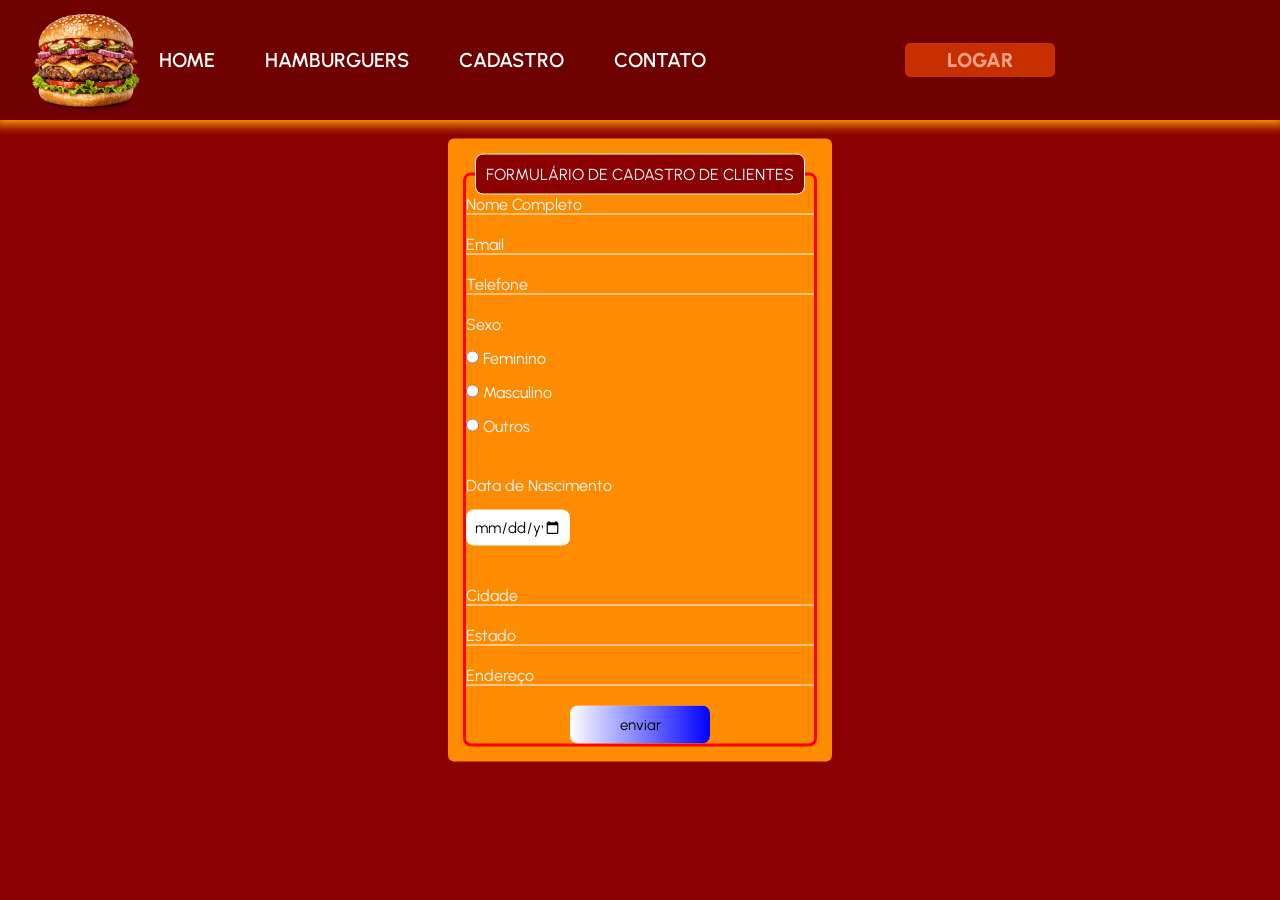
<file: pages/cadastro.html>
<!DOCTYPE html>
<html lang="pt-br">
<head>
    <meta charset="UTF-8">
    <meta name="viewport" content="width=device-width, initial-scale=1.0">
    <title>Hamburguer 543 - Cadastro</title>
    <link rel="stylesheet" href="../css/style.css">
</head>
<body class="body-cadastro">
    <header class="menu">
        <nav class="nav-bar">
            <a href="../index.html" class="area-logo">
                <img src="../img/logo.png" alt="" id="logo">
            </a>
            <ul class="nav-menu">
                <li class="nav-item">
                    <a href="../index.html" class="nav-link">HOME</a>
                </li>
                <li class="nav-item">
                    <a href="../pages/hamburguer.html" class="nav-link">HAMBURGUERS</a>
                </li>
                <li class="nav-item">
                    <a href="../pages/cadastro.html" class="nav-link">CADASTRO</a>
                </li>
                <li class="nav-item">
                    <a href="../pages/contato.html" class="nav-link">CONTATO</a>
                </li>
            </ul>
            <a href="../pages/login.html" class="area-login">
                <button class="login">LOGAR</button>
            </a>

        </nav>
    </header>
    <div class="box-cadastro">
        <form action="">
            <fieldset>
                <legend>FORMULÁRIO DE CADASTRO DE CLIENTES</legend>
                <div class="inputBox">
                    <input type="text" name="nome" id="nome" class="inputUser" required>
                    <label for="nome" class="labelInput">Nome Completo</label>
                </div>
                <div class="inputBox">
                    <input type="email" name="email" id="email" class="inputUser" required>
                    <label for="email" class="labelInput">Email</label>
                </div>
                <div class="inputBox">
                    <input type="tel" name="telefone" id="telefone" class="inputUser" required>
                    <label for="telefone" class="labelInput">Telefone</label>
                </div>
                <div class="area-genero">
                    <p>Sexo:</p>
                    <div class="opcao-genero">
                    <input type="radio" name="genero" id="feminino" value="feminino" required>
                    <label for="feminino">Feminino</label>
                    </div>
                    <div class="opcao-genero">
                    <input type="radio" name="genero" id="masculino" value="masculino" required>
                    <label for="masculino">Masculino</label>
                    </div>
                    <div class="opcao-genero">
                    <input type="radio" name="genero" id="outros" value="outros" required>
                    <label for="outros">Outros</label>
                    </div>
                </div>
                <div class="area-dn">
                    <label for="data_nascimento">Data de Nascimento</label>
                    <input type="date" name="data_nascimento" id="data_nascimento" required>
                </div>
                <div class="inputBox">
                    <input type="text" name="cidade" id="cidade" class="inputUser" required>
                    <label for="cidade" class="labelInput">Cidade</label>
                </div>
                <div class="inputBox">
                    <input type="text" name="estado" id="estado" class="inputUser" required>
                    <label for="estado" class="labelInput">Estado</label>
                </div>
                <div class="inputBox">
                    <input type="text" name="endereço" id="endereço" class="inputUser" required>
                    <label for="endereço" class="labelInput">Endereço</label>
                </div>

                <input type="submit" value="enviar" name="submit" id="submit">

            </fieldset>
        </form>
    </div>
</body>
</html>
</file>
<file: css/style.css>
@import url('https://fonts.googleapis.com/css2?family=Urbanist:ital,wght@0,100..900;1,100..900&display=swap');

@import url('menu.css');

@import url('cadastro.css');

@import url('contato.css');

@import url('hamburguer.css');

@import url('login.css');

:root{
    --cor-menu: rgb(111, 0, 0);
    --cor-letra-menu: rgb(255, 255, 255);
    --cor-hover-menu: rgb(187, 0, 0);
    --cor-botao-menu: rgb(199, 46, 0);
    --cor-letra-botao-menu: rgb(249, 162, 136);

    --cor-neutra-branca: rgb(255, 255, 255);
    --cor-neutra-preta: black;
}

*{
    padding: 0%;
    margin: 0;
    box-sizing: border-box;
    font-family:'Urbanist', sans-serif;
}

body{
    display: flex;
    flex-direction: column;   
}

ul{
    list-style: none;
}

a{
    text-decoration: none;
}
</file>
